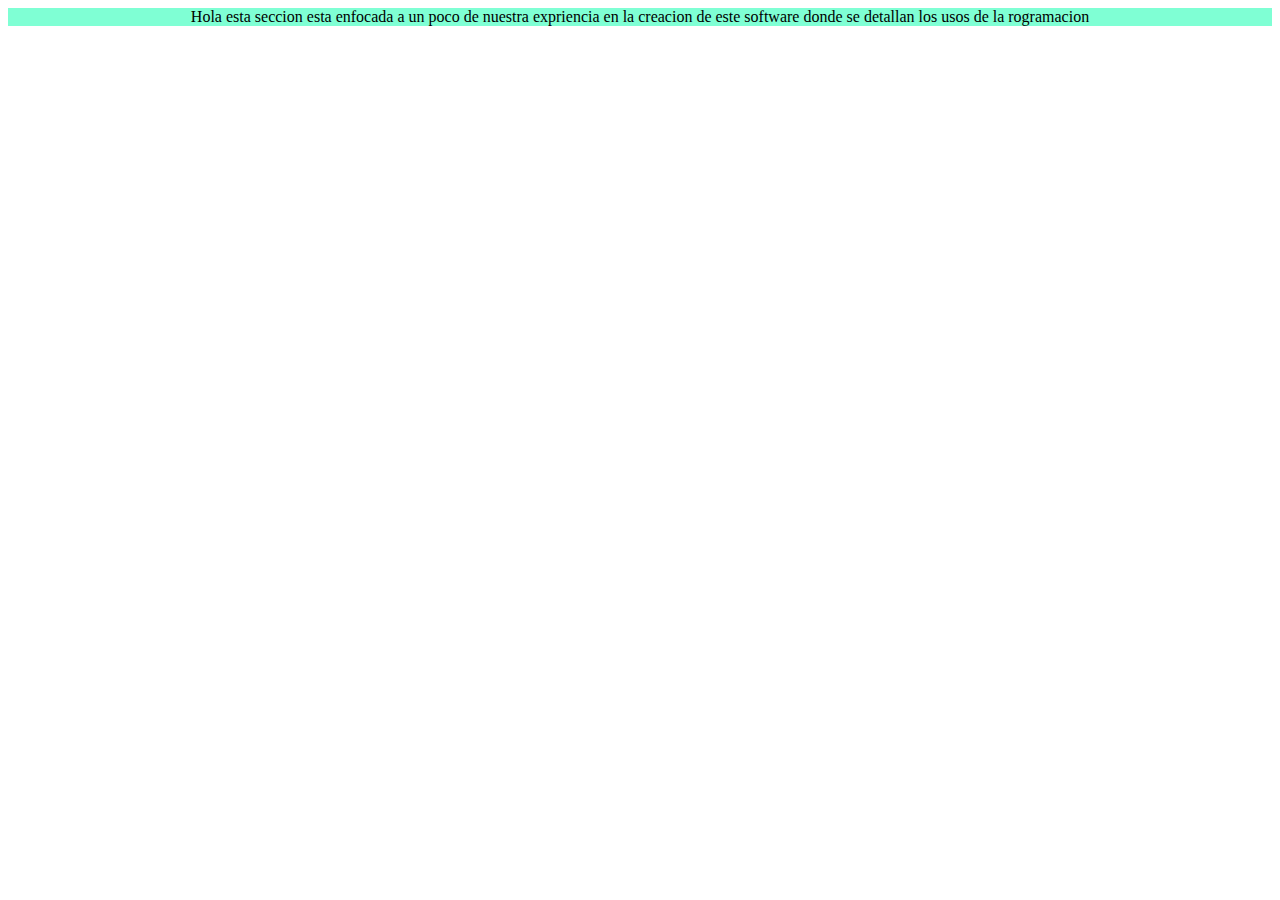
<file: codigos/nosotros.html>
<!DOCTYPE html>
<html lang="en">
<head>
    <meta charset="UTF-8">
    <meta name="viewport" content="width=device-width, initial-scale=1.0">
    <title>Document</title>
    <link rel="stylesheet" href="nosotros.css">
</head>
<body>
    <div> Hola esta seccion esta enfocada a un poco de nuestra expriencia en la creacion de este software donde se detallan los usos de la rogramacion </div>
</body>
</html>
</file>
<file: codigos/nosotros.css>
div{   


text-align: center;
background: black;
background-color: aquamarine;


}


.boddy{

background: rgb(3, 255, 3);

}
</file>
